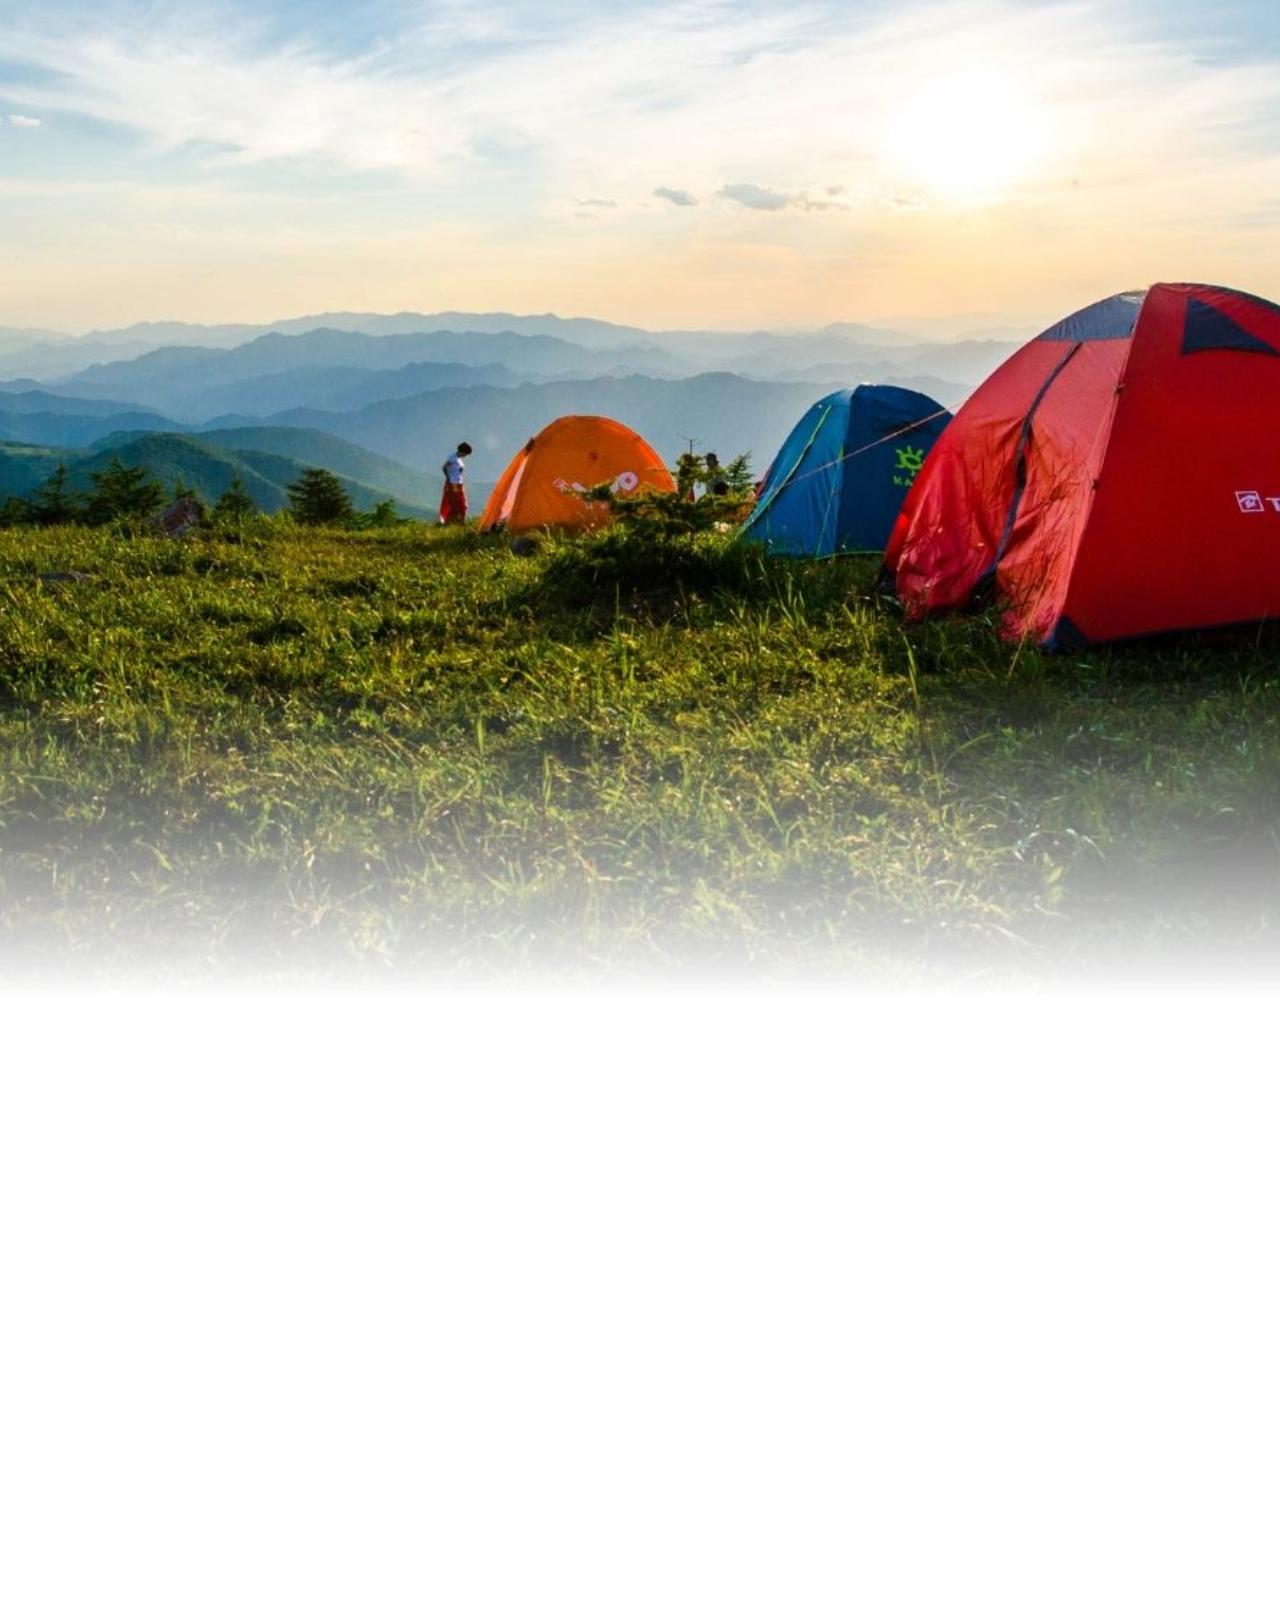
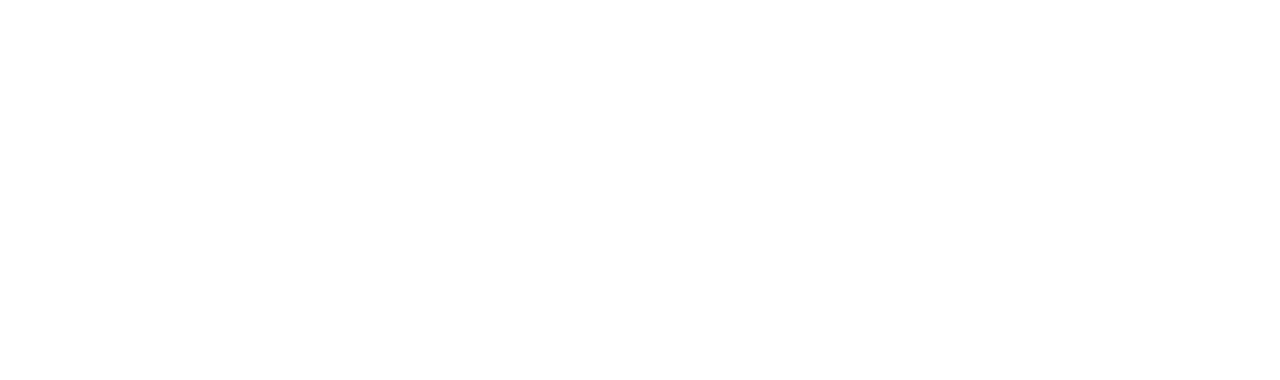
<file: index1.html>
<!DOCTYPE html>
<html lang="en">
<head>
  <meta charset="UTF-8">
  <meta name="viewport" content="width=device-width, initial-scale=1.0">
  <meta http-equiv="X-UA-Compatible" content="ie=edge">
  <!-- Custom CSS code comes after other CSS libraries -->
  <link rel="stylesheet" href="css/styles.css">
  <title>Document</title>
</head>
<body>
  <section id="hero" class="content-section">

  </section>
  <section id="features" class="content-section">
    <div class="gradient-bg">
      <!-- <div class="feature-offset">
        Features
      </div> -->
    </div>
  </section>
  <!-- <section id="how-it-works" class="content-section">
  how it works
  </section>
  <footer>
    footer text
  </footer> -->
  <!-- Custom JavaScript code comes after other JS libraries just before the end body tag-->
  <script src="js/scripts.js"></script>
</body>
</html>
</file>
<file: css/styles.css>
@import url('https://fonts.googleapis.com/css2?family=Bungee&family=Caveat:wght@400;500;600;700&family=Open+Sans:ital,wght@0,300;0,400;0,500;0,600;0,700;0,800;1,300;1,400;1,500;1,600;1,700;1,800&display=swap');

* {
  margin: 0;
  padding: 0;
  box-sizing: border-box;
}

html {
  scroll-behavior: smooth;
}

body {
  font-family: 'Open Sans', sans-serif;
  width: 100%;
  height: 100%;
}

.collapse-bar {
  height: 3.5rem;
  background-color: #ACDF87;
  display: flex;
  justify-content: flex-start;
  align-items: center;
  box-shadow: 0 3px 2px -2px hsla(217, 19%, 35%, 0.7);
}

.logo-box {
  position: relative;
  top: 36px;
  left: 7rem;
  width: 10rem;
  height: 8rem;
  background-color: #ACDF87;
  display: flex;
  flex-direction: column;
  align-items: center;
  justify-content: center;
  border-radius: 5px;
  transition: visibility 0 ease 0.3s;
  z-index: 10;
  box-shadow: 0 3px 2px -2px hsla(217, 19%, 35%, 0.7);
}

.hide {
  visibility: hidden;
}

.logo-link {
  text-decoration: none;
  color: #1E5631;
  display: flex;
  flex-direction: column;
  gap: 8px;
  align-items: center;
  justify-content: center;
}

.logo-link:hover {
  color:
}

.logo {
  border: 4px solid #1E5631;
  border-radius: 50%;
  display: flex;
  align-items: center;
  justify-content: center;
  width: 72px;
  height: 72px;
}

.logo-img {
  height: 48px;
  width: 48px;
}

.logo-text {
  font-family: 'Bungee', cursive;
}

.handwriting {
  font-family: 'Caveat', cursive;
}

.punchline {
  font-size: 1.5rem;
  font-weight: 500;
  color: #1E5631;
  margin-left: 8rem;
}

.promotion {
  margin-left: auto;
  padding: 0 2.5rem 0 2.5rem;
  background-color: #68BB59;
  height: 100%;
  display: flex;
  align-items: center;
  justify-content: center;
  margin-right: 7rem;
}

.promo-link {
  color: #1E5631;
  font-size: 0.9rem;
  font-weight: 400;
  text-decoration: none;
}

.promo-link:hover {
  color: #ACDF87;
}

header {
  position: -webkit-sticky;
  position: sticky;
  top: 0px;
}

.navbar {
  height: 3rem;
  width: 100%;
  background-color: #1E5631;
  display: flex;
  justify-content: space-between;
  align-items: center;
  align-self: flex-start;
  gap: 2.5rem;
  padding: 0 9.5rem 0 7.5rem;
  position: relative;
  z-index: 9;
}

.navbar-brand {
  display: flex;
  flex-direction: row;
  justify-content: center;
  align-items: center;
  gap: 0.5rem;
  text-decoration: none;
  color: #68BB59;
}

.navbar-brand:hover{
  color: #ACDF87;
}

.navbar-brand:hover .header-img-border {
  border: 2px solid #ACDF87;
}

.header-img-border {
  width: 36px;
  height: 36px;
  border: 2px solid #68BB59;
  border-radius: 50%;
  display: flex;
  align-items: center;
  justify-content: center;
}

img#header-img {
  height: 24px;
  width: 24px;
}

.header-img-text {
  font-family: 'Bungee', cursive;
}

.nav-menu {
  display: flex;
  justify-content: space-between;
  align-items: center;
  gap: 2.5rem;
}

.nav-item {
  list-style: none;
}

.nav-link {
  color: #68BB59;
  font-size: 0.9rem;
  text-decoration: none;
  text-transform: uppercase;
  transition: 0.3s ease;
}

.nav-link:hover {
  color: #ACDF87;
}

.nav-link.active {
  color: #ffffff;
}

.hamburger {
  display: none;
  cursor: pointer;
}

.bar {
  display: block;
  width: 1.5rem;
  height: 0.2rem;
  margin: 0.3rem auto;
  -webkit-transition: all 0.3s ease-in-out;
  transition: all 0.3s ease-in-out;
  background-color: #ACDF87;
}

.content-section {
  min-height: 100vh;
}

section#hero.content-section {
  min-height: 120vh;
}

section#hero {
  background: url("../img/welcome-bg.jpg");
  background-size: cover;
  background-position: center center;
  background-repeat: no-repeat;
  display: flex;
  align-items: top;
  justify-content: center;
}

.hero-content {
  display: flex;
  align-items: center;
  justify-content: center;
  flex-direction: column;
  margin-top: 10vh;
  max-width: 800px;
  text-align: center;
}

.caption {
  font-size: 4.5rem;
  font-weight: 800;
  letter-spacing: 0.3rem;
  color: white;
  text-transform: uppercase;
  text-shadow: 3px 3px 5px hsla(217, 19%, 35%, 0.3);
}

.caption-desc {
  font-size: 1.8rem;
  font-weight: 700;
  letter-spacing: 0.2rem;
  color: white;
  text-transform: uppercase;
  text-shadow: 3px 3px 5px hsla(217, 19%, 35%, 0.3);
  margin-bottom: 1rem;
}

.email-box {
  border: 2px solid white;
  height: 36px;
  width: 300px;
  border-radius: 5px;
  background: none;
  color: white;
  font-size: 1.3rem;
  text-align: center;
}

.email-box::placeholder {
  color: white;
  padding:
}

.subscribe-btn {
  text-transform: uppercase;
  height: 36px;
  padding: 0.5rem 0.5rem;
  letter-spacing: 1px;
  border-radius: 5px;
  font-size: 1rem;
  font-weight: 500;
  margin-left: 0.5rem;
  color: black;
  border: none;
  background-color: white;
  text-decoration: none;
}

.subscribe-btn:hover {
  color: white;
  background-color: black;
}

.caption-para {
  font-size: 1.5rem;
  font-weight: 500;
  color: white;
  text-shadow: 3px 3px 5px hsla(217, 19%, 35%, 0.3);
  margin: 1.5rem 0;
  padding: 1rem 1rem;
  background-color: rgba(0, 0, 0, 0.6);
}

.cta-btn {
  text-transform: uppercase;
  padding: 0.5rem 1rem;
  border-radius: 5px;
  font-size: 1.5rem;
  font-weight: 500;
  letter-spacing: 0.2rem;
  color: white;
  text-decoration: none;
  margin-bottom: 1rem;
  background-color: #1E5631;
}

.cta-btn:hover {
  color: black;
  background-color: white;
}

.container {
  width: 100%;
  height: 100%;
  margin: 0 7rem;
  padding: 2rem 2rem;
  display: flex;
  align-items: center;
  justify-content: center;
}

section#features {
  padding: 0 7rem;
  width: 100%;
}

.feature-offset {
  min-height: 80vh;
  background-color: #ffffff;
  padding-top: 20vh;
  display: flex;
  gap: 1rem;
  flex-direction: row;
  align-items: top;
  justify-content: center;
  padding-bottom: 3rem;
}

.card {
  width: 360px;
  margin:0px auto;
  background-color:white;
  box-shadow: 0px 2px 5px #555;
}

.card-image {
  height: 270px;
}


.card-image img {
  width: 360px;
  height: 270px;
}

.card-body {
  text-align: center;
  padding: 15px 20px;
  box-sizing: border-box;
}

.card-pretitle {
  font-size: 1.3rem;
  color: #606060;
  text-align: center;
  text-transform: uppercase;
  font-weight: 500;
}

.card-title {
  font-size: 2rem;
  text-align: center;
  margin: 1rem 0;
  text-transform: uppercase;
  font-weight: 600;
}

.card-text {
   font-size: 1rem;
   color: #777;
}

.card-btn-div {
  margin-top: 2rem;
  margin-bottom: 1rem;
}

.card-btn {
  background-color: #D0D0D0;
  color: black;
  padding: 0.5rem 1rem;
  text-transform: uppercase;
  text-decoration: none;
  font-weight: 500;
}

.card-btn:hover {
  background-color: black;
  color: white;
}

section#how-it-works {
  background: url("../img/sky.jpg");
  background-size: cover;
  height: 100vh;
  padding: 0;
  background-repeat: no-repeat;
  background-position: left top;
  display: flex;
  align-items: center;
  justify-content: center;
}

.how-content {
  display: flex;
  align-items: center;
  justify-content: center;
  flex-direction: column;
}

.how-text {
  color: white;
  font-size: 1.5rem;
  font-weight: 600;
  margin-bottom: 1.5rem;
}

.video {
  padding: 1rem;
  width: 70%;
  height: auto;
  border: 6px solid white;
  display: block;
}

.video-vertical {
  padding: 0.5rem;
  width: 85%;
  height: auto;
  border: 6px solid white;
  display: none;
}


section#pricing {
  display: flex;
  flex-wrap: wrap;
  align-items: center;
  justify-content: center;
  gap: 2rem;
  padding: 2rem 0;
  min-height: 100vh;
}

.price-box {
  border-radius: 10px;
  background-color: #D0D0D0;
  color: black;
  padding: 2rem 3rem;
  width: 320px;
  display: flex;
  flex-direction: column;
  align-items: center;
  justify-content: center;
}

.price-icon {
  background-color: green;
  color: #ACDF87;
  font-size: 3rem;
  border: 6px solid green;
  border-radius: 50%;
  padding: 1rem;
  width: 8rem;
  height: 8rem;
  display: flex;
  align-items: center;
  justify-content: center;
  position: relative;
  bottom: 6rem;
  box-shadow: -2px 2px 5px rgba(0, 0, 0, 0.4);
}

.pricing-body {
  display: flex;
  flex-direction: column;
  align-items: center;
  justify-content: center;
}

.price-type {
  font-size: 1.8rem;
  font-weight: 700;
  text-transform: uppercase;
  padding-bottom: 1rem;
  margin-top: -4rem;
  border-bottom: 4px dotted grey;
}

.price {
  font-size: 2.5rem;
  font-weight: 500;
  margin: 1.5rem 0;
}

.price big {
  font-weight: 600;
}

.price sup {
  font-size: 1.8rem;
}

.price-desc {
  text-align: center;
  font-size: 1.2rem;
  color: #404040;
}

.price-btn {
  background-color: green;
  border-radius: 1.5rem;
  display: flex;
  align-items: center;
  justify-content: center;
  font-size: 1.2rem;
  font-weight: 500;
  color: white;
  text-transform: uppercase;
  padding: 1rem;
  position: relative;
  bottom: -3.5rem;
  box-shadow: -2px 2px 5px rgba(0, 0, 0, 0.4);
}

.price-btn:hover {
  cursor: pointer;
  background-color: #68BB59;
}


footer {
  color: #ACDF87;
  display: flex;
  flex-direction: column;
}

footer a {
  color: #ACDF87;
  text-decoration: none;
}

footer a:hover {
  color: #68BB59;
}

.footer-image {
  /* background-color: #ffffff; */
  display: flex;
  align-items: bottom;
  justify-content: right;
  position: relative;
}

.quote {
  position: absolute;
  top: 0;
  left: 0;
  width: 70%;
  height: 100%;
  padding: 3rem 7rem;
  color: #2F4F4F;
  font-family: 'Caveat', cursive;
  font-size: 2rem;
  display: flex;
  flex-direction: column;
}

.right {
  margin-left: auto;
}


.silhouette {
  width: 100%;
  max-width: 100%;
  height: auto;
}

.footer-links {
  background-color: #2F4F4F;
  display: flex;
  width: 100%;
  flex-direction: column;
  align-items: center;
  justify-content: center;
  padding: 1rem 1rem;
}

.three-links-div {
  display: flex;
  flex-direction: row;
  align-items: center;
  justify-content: center;
  gap: 2.5rem;
  margin-left: auto;
  font-size: 1.3rem;
  font-weight: 600;
}

.sample-copyright {
  font-size: 1rem;
  display: flex;
  align-items: center;
  justify-content: right;
  margin-left: auto;
  margin-top: 1rem;
  font-size: 0.9rem;
  font-weight: 400;
}

.credits {
  min-height: 200px;
  background-color: #000000;
  color: #808080;
  padding: 1rem;
  display: flex;
  flex-direction: column;
  gap: 1rem;
  align-items: center;
  justify-content: center;
  font-weight: 300;

}

.credits a {
  color: #808080;
  text-decoration: none;
}

.credits a:hover {
  color: #C0C0C0;
}

.credits-bar {
  color: #ACDF87;
}

.credit-link-div {
  display: flex;
  flex-direction: row;
  flex-wrap: wrap;
  gap: 1rem;
  align-items: center;
  justify-content: center;
  margin-top: 2rem;
}

.copyright {
  margin-top: 2rem;
  margin-bottom: 1rem;
}

.break-hide {
  display: none;
}

@media only screen and (max-width: 1150px) {

  .quote {
    padding: 1rem 2.5rem;
    font-size: 1.8rem;
  }

  .feature-offset {
    gap: 2rem;
    flex-wrap: wrap;
    padding-bottom: 3rem;
  }

}


@media only screen and (max-width: 992px) {

  .quote {
    display: none;
  }

  .logo-box {
    position: relative;
    top: 36px;
    left: 1rem;
  }

  .punchline {
    margin-left: 1.5rem;
  }

  .promotion {
    margin-right: 0;
  }

  .navbar {
    padding: 0 2.5rem 0 2.5rem;
  }

  .container {
    margin: 0;
  }

  section#pricing {
    padding-top: 6rem;
    gap: 8rem;
  }

  .quote {
    padding: 3rem 2rem;
  }
}

@media only screen and (max-width: 768px) {

  .promotion {
    display: none;
  }

  .nav-menu {
    gap: 1.5rem;
  }

  .navbar {
    padding: 0 1.5rem 0 2.5rem;
  }

  .container {
    padding: 1rem 1rem;
  }

}

@media only screen and (max-width: 576px) {

  .hamburger{
    display: block;
  }

  .hamburger.active .bar:nth-child(2) {
    opacity: 0;
  }
  .hamburger.active .bar:nth-child(1) {
    transform: translateY(0.5rem) rotate(45deg);
  }
  .hamburger.active .bar:nth-child(3) {
    transform: translateY(-0.5rem) rotate(-45deg);
  }

  .nav-menu {
    position: fixed;
    left: -100%;
    top: 6.5rem;
    gap: 0;
    display: flex;
    flex-direction: column;
    align-items: flex-end;
    background-color: #ACDF87;
    width: 100%;
    padding: 1rem 0.5rem 1rem 0.5rem;
    transition: 0.3s;
    z-index: 5;
  }

  .nav-item{
    margin: 0.5rem 1.5rem;
  }

  .nav-menu.active{
    left: 0;
    top: 6.5rem;
  }

  .nav-link {
    color: #1E5631;
  }

  .nav-link.active {
    color: #4C9A2A;
  }

  .nav-item.active {
    padding: 1rem 1rem;
    border: 1px solid #4C9A2A;
  }

  .punchline {
    display: none;
  }

  .container {
    padding: 0;
  }

  .hero-content {
    width: 100%;
    max-width: 100%;
    margin-top: 60px;
    padding-top: 10vh;
  }

  .caption {
    font-size: 3rem;
    font-weight: 700;
    letter-spacing: 0.2rem;
  }

  .caption-desc {
    font-size: 1.8rem;
    letter-spacing: 0.1rem;
    font-weight: 600;
    word-wrap: break-word;
  }

  .email-box {
    margin-bottom: 1rem;
  }

  .subscribe-btn {
    margin-left: 0;
  }

  .caption-para {
    font-size: 1.2rem;
    font-weight: 400;
  }

  .video {
    display: none;
  }

  .video-vertical {
    display: block;
  }

  section#pricing {
    flex-direction: column;
    gap: 8rem;
    padding: 8rem 1rem;
  }

  .three-links-div {
    margin: 0;
  }

  .sample-copyright {
    justify-content: center;
    margin-left: 0;
    margin-right: 0;
  }

  .credit-link-div {
    flex-direction: column;
    /* font-size: 0.8rem; */
  }

  .large-screen-only {
    display: none;
  }

  .video {
    display: none;
  }

  .video-vertical {
    display: block;
  }

}
</file>
